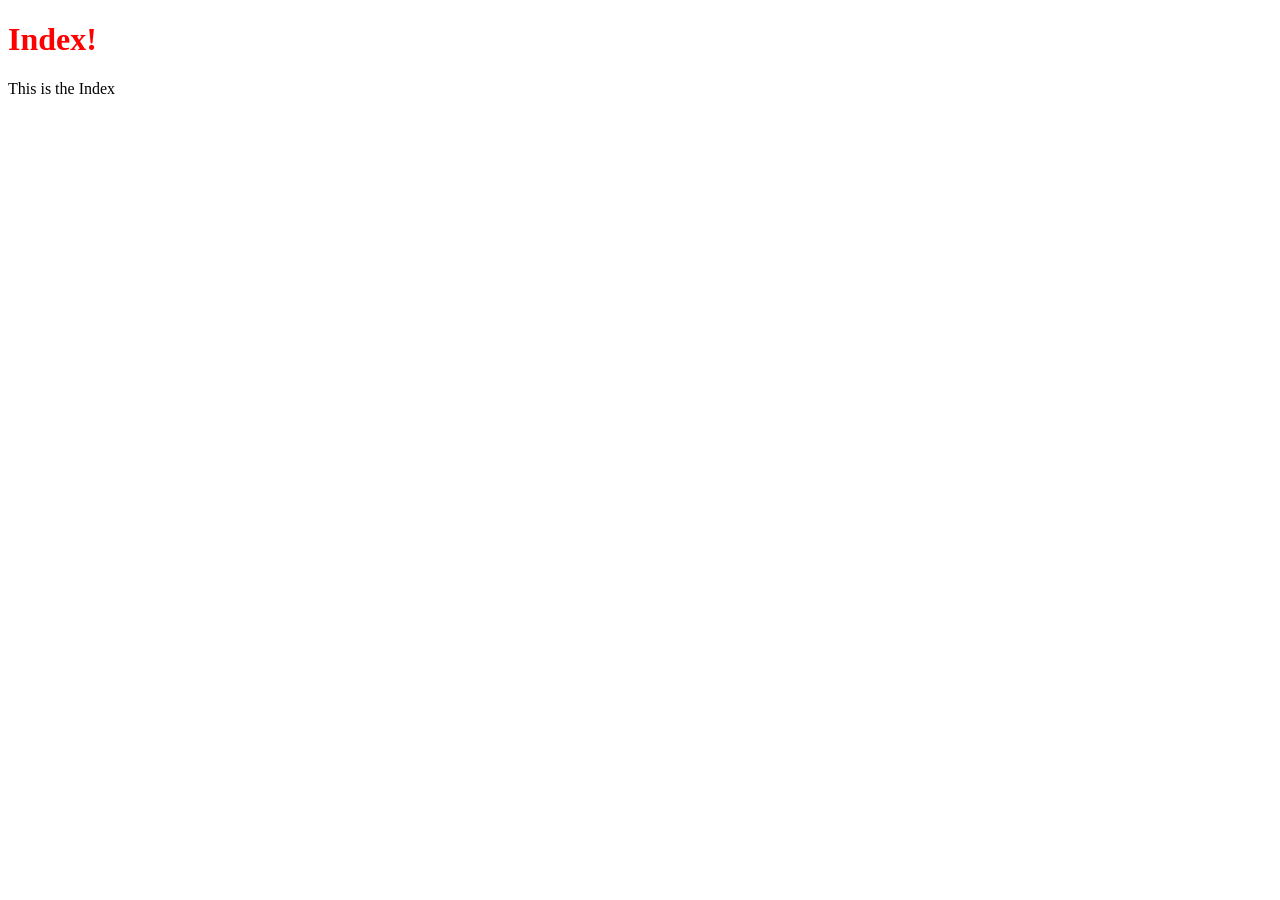
<file: APP/app/templates/index.html>
<!DOCTYPE html>
<html lang="en">
<head>
    <meta charset="UTF-8">
    <meta name="viewport" content="width=device-width, initial-scale=1.0">
    <title>Index</title>
</head>
<body>

    <h1 style="color: red">Index!</h1>
    <p>This is the Index</p>
</body>
</html>
</file>
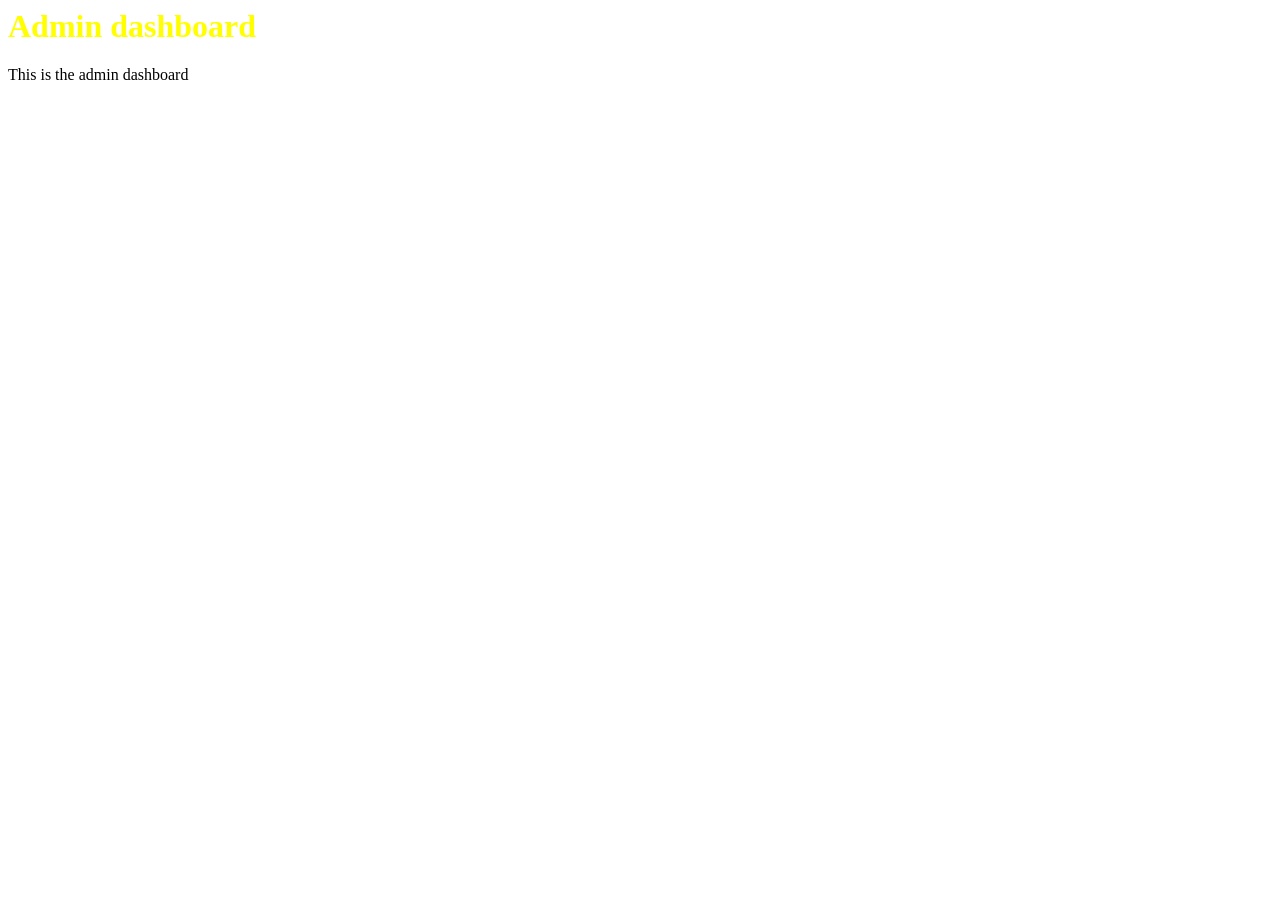
<file: APP/app/templates/admin/dashboard.html>
<!DOCKTYPE html>
<html lang="en">
<head>
    <meta charset="UTF-8">
    <meta name="viewport" content="width=device-width, initial-scale=1.0">
    <title>dashboard</title>
</head>
<body>
    <h1 style="color: yellow">Admin dashboard</h1>
    <p>This is the admin dashboard</p>
</body>
</html>
</file>
